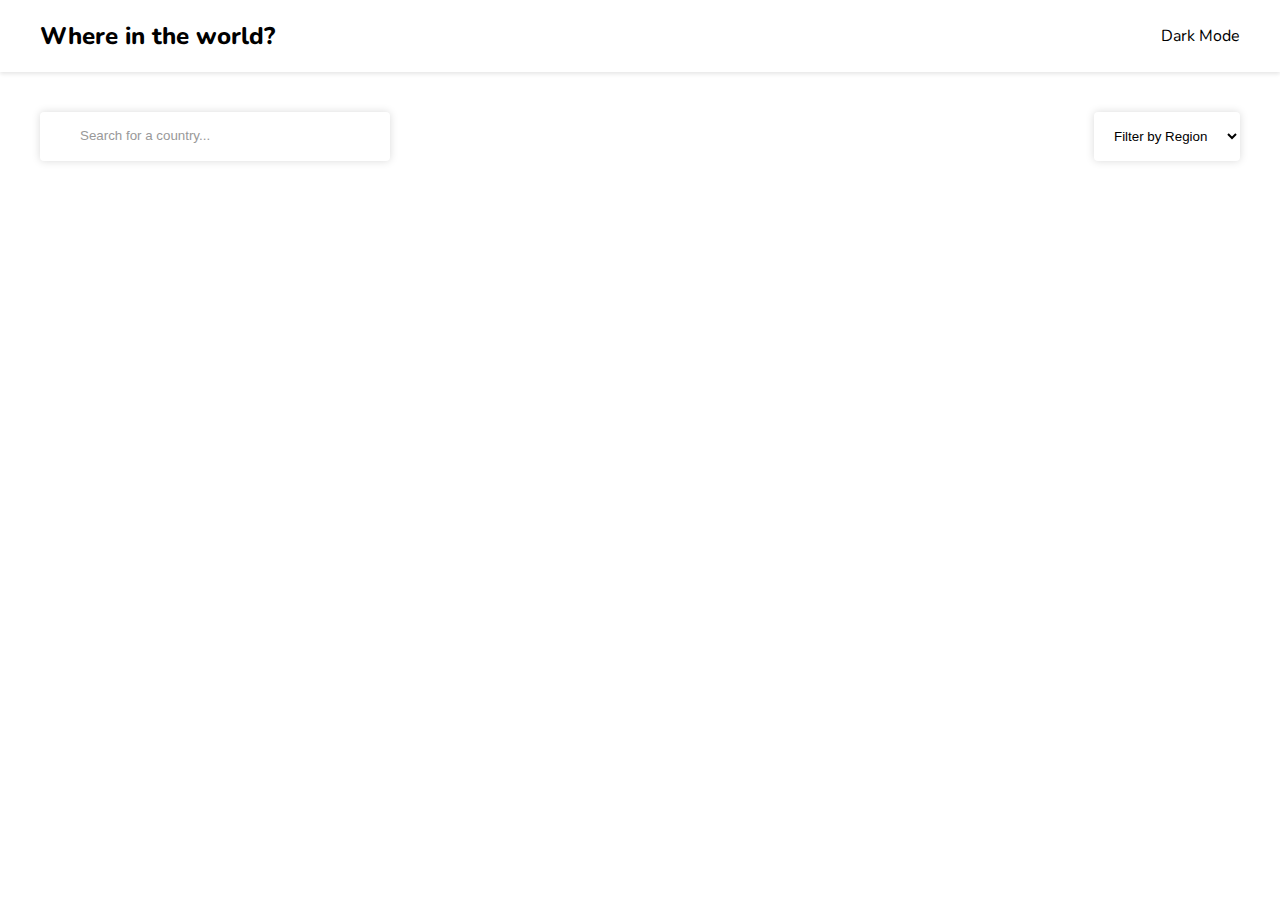
<file: Countries project/rest-countries-api-with-color-theme-switcher-master/index.html>
<!DOCTYPE html>
<html lang="en">
  <head>
    <meta charset="UTF-8" />
    <meta http-equiv="X-UA-Compatible" content="IE=edge" />
    <meta name="viewport" content="width=device-width, initial-scale=1.0" />
    <title>Countries</title>
    <link 
     rel="stylesheet" 
     href="https://cdnjs.cloudflare.com/ajax/libs/font-awesome/6.5.1/css/all.min.css" 
     integrity="sha512-DTOQO9RWCH3ppGqcWaEA1BIZOC6xxalwEsw9c2QQeAIftl+Vegovlnee1c9QX4TctnWMn13TZye+giMm8e2LwA==" 
     crossorigin="anonymous" 
     referrerpolicy="no-referrer" />
    <link
      href="https://fonts.googleapis.com/css?family=Nunito:300,regular,500,600,700,800"
      rel="stylesheet"
    />
    <link rel="stylesheet" href="style.css" />
    <script src="script.js" defer></script>
  </head>
  <body>
    <header class="header-container">
      <div class="header-content">
        <h2 class="title"><a href="/">Where in the world?</a></h2>
        <p class="theme-changer"><i class="fa-regular fa-moon"></i>&nbsp;&nbsp;Dark Mode</p>
      </div>
    </header>
    <main>
      <div class="search-filter-container">
        <div class="search-container">
          <i class="fa-solid fa-magnifying-glass"></i>
          <input type="text" placeholder="Search for a country...">
        </div>
        <div class="select">
        <select class="filter-by-region">
          <option hidden>Filter by Region</option>
          <option value="Africa">Africa</option>
          <option value="America">America</option>
          <option value="Asia">Asia</option>
          <option value="Europe">Europe</option>
          <option value="Oceania">Oceania</option>
        </select>
        </div>
      </div>
      <div class="countries-container"></div>
    </main>
  </body>
</html>
</file>
<file: Countries project/rest-countries-api-with-color-theme-switcher-master/style.css>
* {
    box-sizing: border-box;
}

body {
    --background-color: white;
    --text-color: black;
    --elements-color: white;
    margin: 0;
    font-family: Nunito, sans-serif;
    background-color: var(--background-color);
    color: var(--text-color);
}

body.dark {
    --background-color: hsl(207, 26%, 17%); 
    --text-color: white;
    --elements-color: hsl(209, 23%, 22%);
}

main {
    padding: 24px;
}

a {
    text-decoration-line: none;
    color: inherit;
}

.header-container {
    box-shadow: 0 2px 4px 0px rgba(0, 0, 0, 0.1);
    padding-inline: 24px;
    background-color: var(--elements-color);
}

.header-content {
    display: flex;
    flex-wrap: wrap;
    align-items: center;
    justify-content: space-between;
    max-width: 1200px;
    margin-inline: auto;
}

.title {
    font-weight: 800;
}

.theme-changer {
    cursor: pointer;
}

.countries-container {
    max-width: 1200px;
    margin-top: 16px;
    display: flex;
    gap: 64px;
    flex-wrap: wrap;
    margin-inline: auto;
    justify-content: space-between;
}

.country-card {
    display: inline-block;
    width: 250px;
    border-radius: 8px;
    overflow: hidden;
    padding-bottom: 24px;
    box-shadow: 0 0 8px 0px rgba(0, 0, 0, 0.2);
    transition: all 0.2s ease-in-out;
    background-color: var(--elements-color);
}

.country-card:hover {
    transform: scale(1.03);
    box-shadow: 0 0 16px 0px rgba(0, 0, 0, 0.2);
}

.card-title {
    font-size: 24px;
    margin-block: 16px;
}

.card-text {
    padding-inline: 16px;
}

.card-text p {
    margin-block: 8px;
}

.country-card img {
    width: 100%;
}


.search-filter-container {
    max-width: 1200px;
    margin-inline: auto;
    margin-top: 16px;
    margin-bottom: 48px;
    display: flex;
    justify-content: space-between;
    gap: 24px;
}

.search-container {
    box-shadow: 0 0 8px 0px rgba(0, 0, 0, 0.15);
    max-width: 350px;
    width: 100%;
    border-radius: 4px;
    padding-left: 24px;
    color: #999;
    overflow: hidden;
    background-color: var(--elements-color);
    color: var(--text-color);
}

.search-container input {
    border: none;
    outline: none;
    padding: 16px;
    width: 90%;
    background-color: inherit;
    color: inherit;
}

.search-container input::placeholder {
    color: #999;
}
.select{
    display: flex;
    flex-wrap: wrap;
}
.filter-by-region {
    display: flex;
    flex-wrap: wrap;
    /* width: 250px; */
    padding: 16px;
    border: none;
    outline: none;
    box-shadow: 0 0 8px 0px rgba(0, 0, 0, 0.15);
    border-radius: 4px;
    background-color: var(--elements-color);
    color: var(--text-color);
}

@media(max-width: 768px) {
    .countries-container {
        justify-content: center;
    }

    .title {
        font-size: 16px;
    }

    .header-content p {
        font-size: 12px;
    }

    .search-filter-container {
        flex-direction: column;
    }
    
}
</file>
